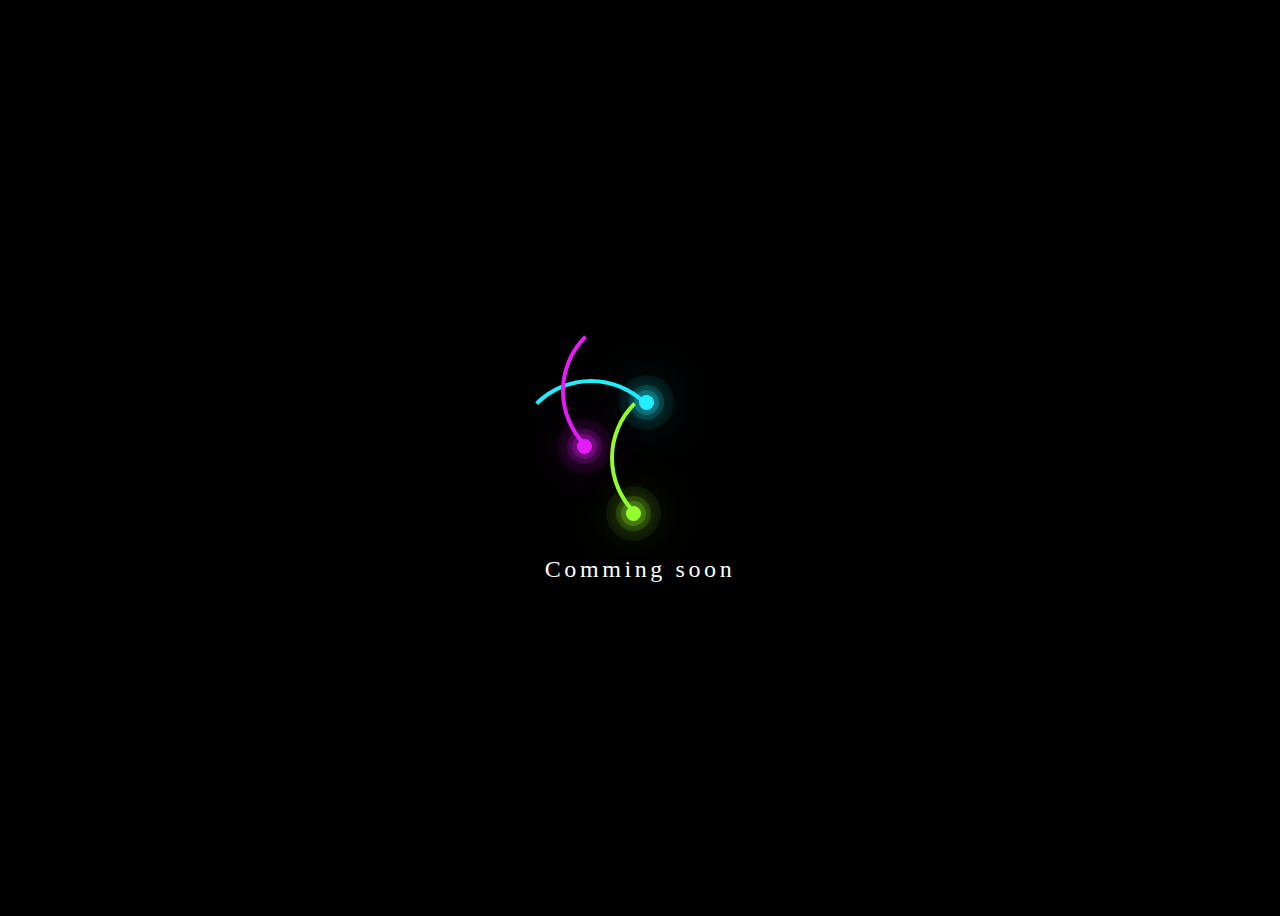
<file: learnmore2.html>
<!DOCTYPE html>
<html lang="en">
<head>
    <meta charset="UTF-8">
    <meta name="viewport" content="width=device-width, initial-scale=1.0">
    <title>css animation</title>
    <link rel="stylesheet" href="style2.css">
</head>
<body>
    
    <div class="container2">
        <div class="ring"></div>
        <div class="ring"></div>
        <div class="ring"></div>
        
        <p>Comming soon</p>
    </div>
</div>
    
</body>
</html>
</file>
<file: style2.css>
#header3{
    margin: 0;
    padding: 0;
    box-sizing: border-box;
    
}
body{
    display:flex;
    justify-content: center;
    align-items: center;
    min-height: 100vh;
    background: black;
}
.container2{
    position: relative;
    width:100%;
    display:flex;
    justify-content: center;
    align-items: center;

}
.container2 .ring{
    position: relative;
    width: 150px;
    height: 150px;
    margin: -30px;
    border-radius:50% ;
    border: 4px solid transparent;
    border-top: 4px solid #24ecff;
    animation: animate 4s linear infinite;
}
@keyframes animate{
    0%{
        transform: rotate(0deg);
    }
    100%{
        transform: rotate(360deg);
    }
}

.container2 .ring::before{
    content: '';
    position: absolute;
    top:12px;
    right: 12px;
    border-radius: 50%;
    width: 15px;
    height: 15px;
    background: #24ecff;
    box-shadow: 0 0 0 5px #24ecff33,
    0 0 0 10px #24ecff22,
    0 0 0 20px #24ecff11,
    0 0 20px #24ecff,
    0 0 50px #24ecff;
}
.container2 .ring:nth-child(2){
    animation: animate2 4s linear infinite;
    animation-delay: -1s;
    border-top: 4px solid transparent;
    border-left: 4px solid #93ff2d;

}
.container2 .ring:nth-child(2)::before{
    content: '';
    position: absolute;
    top: initial;
    bottom:12px;
    left: 12px;
    border-radius: 50%;
    width: 15px;
    height: 15px;
    background: #93ff2d;
    box-shadow: 0 0 0 5px #93ff2d33,
    0 0 0 10px #93ff2d22,
    0 0 0 20px #93ff2d11,
    0 0 20px #93ff2d,
    0 0 50px #93ff2d;
}
@keyframes animate2{
    0%{
        transform: rotate(360deg);
    }
    100%{
        transform: rotate(0deg);
    }
}
.container2 .ring:nth-child(3){
    animation: animate2 4s linear infinite;
    animation-delay: -3s;
    position: absolute;
    top:-66.66px;
    border-top: 4px solid transparent;
    border-left: 4px solid #e41cf8;

}
.container2 .ring:nth-child(3)::before{
    content: '';
    position: absolute;
    top: initial;
    bottom:12px;
    left: 12px;
    border-radius: 50%;
    width: 15px;
    height: 15px;
    background: #e41cf8;
    box-shadow: 0 0 0 5px #e41cf833,
    0 0 0 10px #e41cf822,
    0 0 0 20px #e41cf811,
    0 0 20px #e41cf8,
    0 0 50px #e41cf8;
}
.container2 p{
    position: absolute;
    color: #fff;
    font-size: 1.5em;
    font-family: consolas;
    bottom: -100px;
    letter-spacing: 0.15em;
}
</file>
